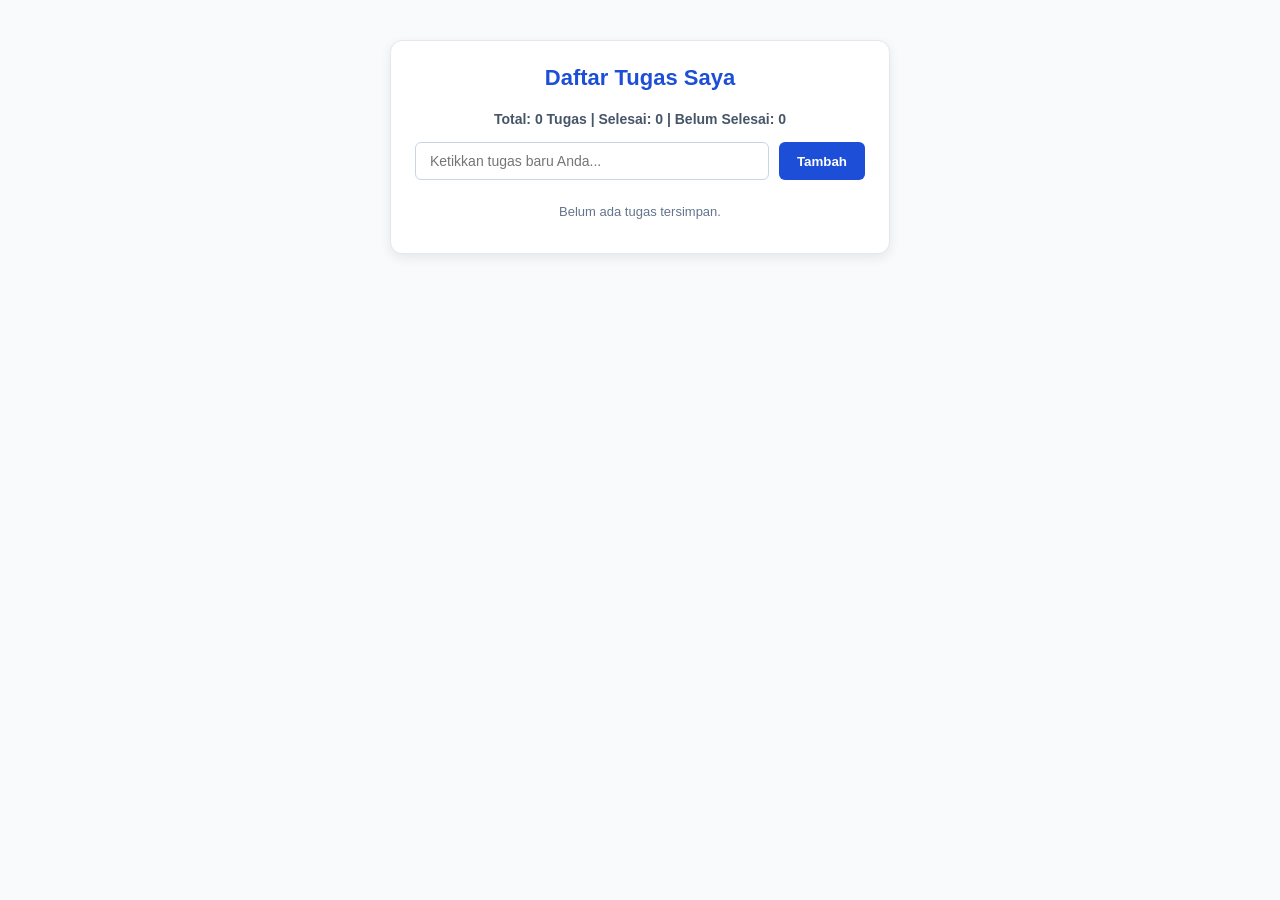
<file: index.html>
<!DOCTYPE html>
<html lang="id">

<head>
   <meta charset="UTF-8">
   <meta name="viewport" content="width=device-width, initial-scale=1.0">
   <title>Aplikasi To-Do List - Modul 5</title>
   <link rel="stylesheet" href="style.css">
</head>

<body>
   <div class="todo-app">
      <h2>Daftar Tugas Saya</h2>

      <!-- FITUR 1: Penghitung Jumlah Tugas -->
      <div id="taskCounter"
         style="text-align: center; margin-bottom: 15px; font-weight: bold; color: #475569; font-size: 14px;"></div>

      <!-- Form Input Tugas -->
      <form id="todoForm" novalidate>
         <div class="input-section">
            <input type="text" id="taskInput" placeholder="Ketikkan tugas baru Anda...">
            <button type="submit" class="add-btn">Tambah</button>
         </div>
         <div class="error-message" id="inputError">Tugas tidak boleh kosong atau
            kurang dari 3 karakter!</div>
      </form>

      <!-- Daftar Tugas -->
      <ul class="todo-list" id="todoList"></ul>

      <!-- FITUR 2: Tombol Bersihkan Tugas Selesai -->
      <button id="clearCompletedBtn" class="action-btn delete-btn"
         style="width: 100%; margin-top: 15px; padding: 10px; display: none;">Bersihkan Tugas Selesai</button>

   </div>

   <script src="script.js"></script>
</body>

</html>
</file>
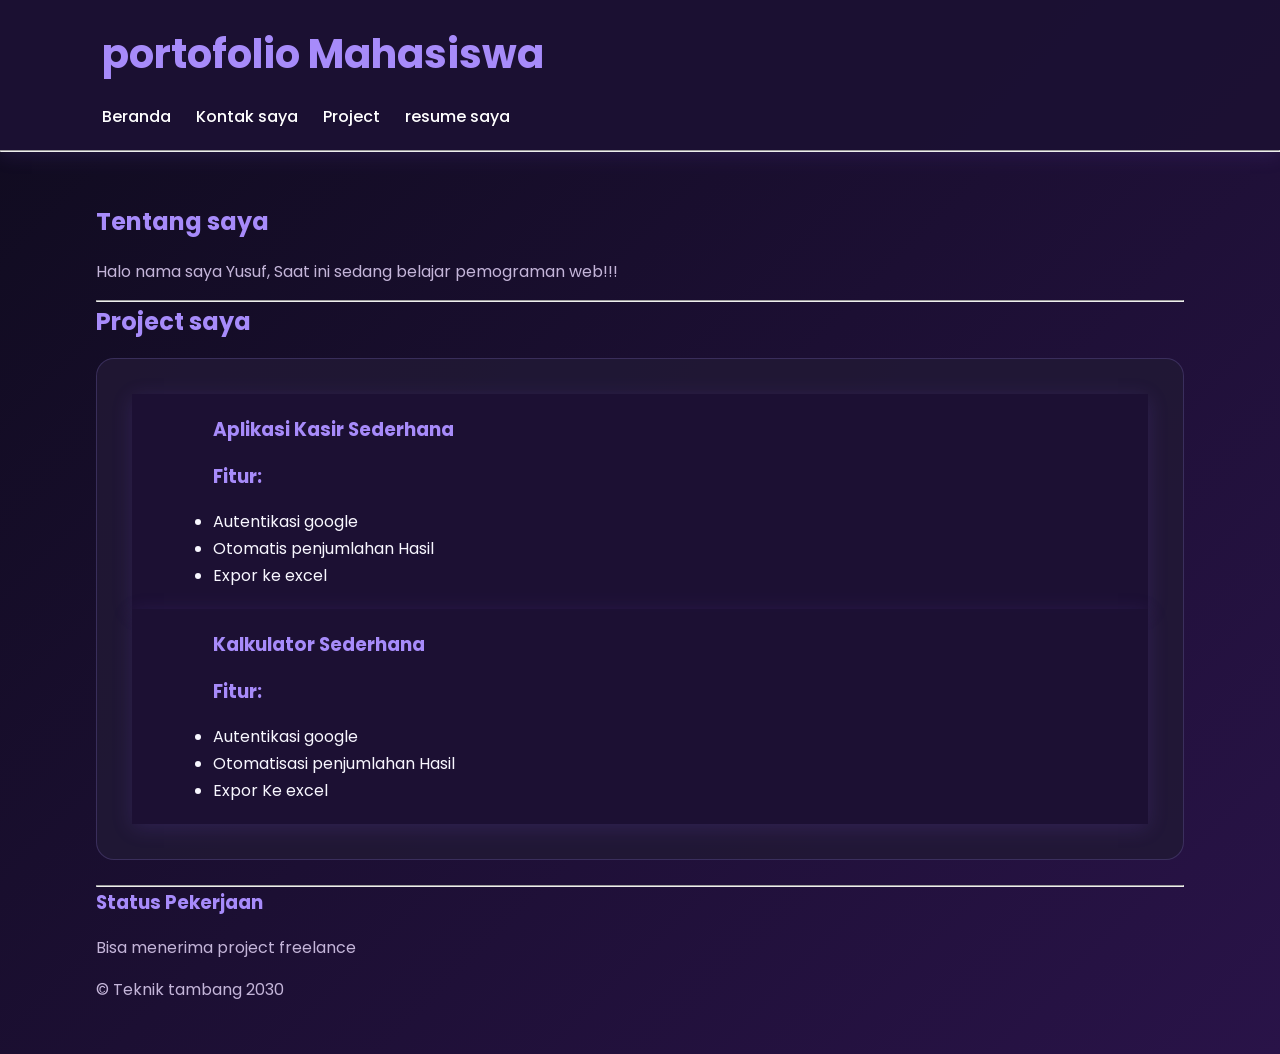
<file: pertemuan 3/index.html>
<!DOCTYPE html>
<html lang="en">

<head>
    <meta charset="UTF-8">
    <meta name="viewport" content="width=device-width, initial-scale=1.0">
    <title>Portofolio Mahasiswa</title>
    <link rel="stylesheet" href="style.css">

</head>

<body>
    <header>
        <h1>portofolio Mahasiswa</h1>
        <nav>
            <ul>
                <li>
                    <a href="index.html">Beranda</a>
                </li>
                <li>
                    <a href="kontak.html">Kontak saya</a>
                </li>
                <li>
                    <a href="project.html">Project</a>
                </li>
                <li>
                    <a href="resume.html">resume saya</a>
                </li>
            </ul>
        </nav>
    </header>

    <hr />

    <main>
        <selection>
            <h2>Tentang saya</h2>
            <p>Halo nama saya Yusuf, Saat ini sedang belajar pemograman web!!!

            </p>
            <selection>

                <hr />

                <selection>
                    <h2>Project saya</h2>
                    <article>
                        <header>
                            <h3>
                                Aplikasi Kasir Sederhana
                            </h3>
                            <h3>Fitur:</h3>
                            <ul>
                                <li>Autentikasi google</li>
                                <li>Otomatis penjumlahan Hasil</li>
                                <li>Expor ke excel</li>
                            </ul>
                        </header>
                        <header>
                            <h3>Kalkulator Sederhana</h3>
                            <h3>Fitur:</h3>
                            <ul>
                                <li>Autentikasi google</li>
                                <li>Otomatisasi penjumlahan Hasil</li>
                                <li>Expor Ke excel</li>
                            </ul>
                        </header>
                    </article>
                    <hr />

                    <aside>
                        <h3>Status Pekerjaan</h3>
                        <P> Bisa menerima project freelance</P>
                    </aside>

                    <foother>
                        <P>&copy; Teknik tambang 2030</P>
                    </foother>
</body>

</html>
</file>
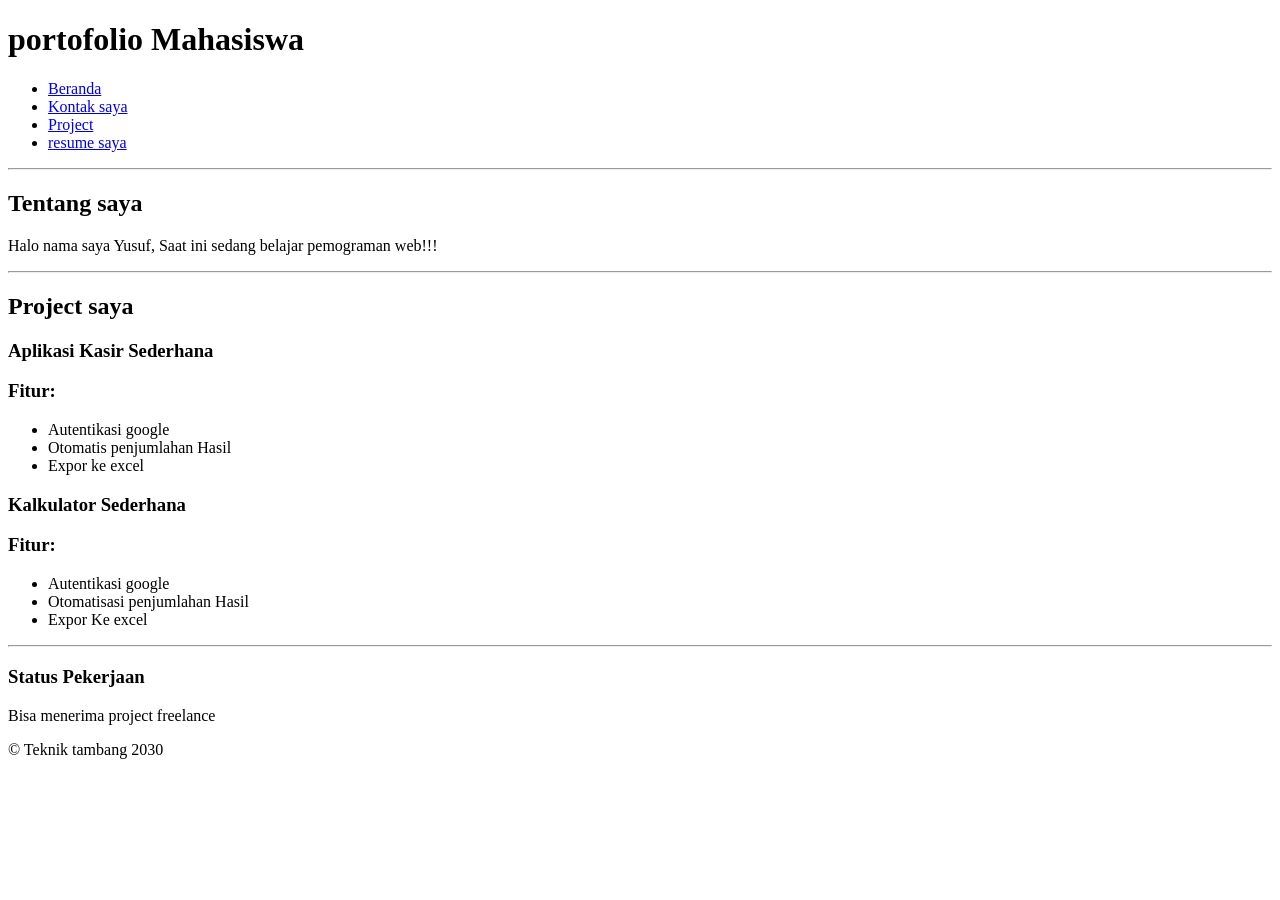
<file: pertemuan2/index.html>
<!DOCTYPE html>
<html lang="en">
<head>
    <meta charset="UTF-8">
    <meta name="viewport" content="width=device-width, initial-scale=1.0">
    <title>Portofolio Mahasiswa</title>
</head>
<body>
    <header>
        <h1>portofolio Mahasiswa</h1>
        <nav>
            <ul>
                <li>
                    <a href="index.html">Beranda</a>
                </li>
                <li>
                    <a href="kontak.html">Kontak saya</a>
                </li>
                <li>
                    <a href="project.html">Project</a>
                </li>
                <li>
                    <a href="resume.html">resume saya</a>
                </li>
            </ul>
        </nav>
    </header>

    <hr />

    <main>
        <selection>
            <h2>Tentang saya</h2>
            <p>Halo nama saya Yusuf, Saat ini sedang belajar pemograman web!!!

                </p>
            <selection>

        <hr />

        <selection>
            <h2>Project saya</h2>
            <article>
                <header>
                    <h3>
                        Aplikasi Kasir Sederhana
                    </h3>
                    <h3>Fitur:</h3>
                    <ul>
                        <li>Autentikasi google</li>
                        <li>Otomatis penjumlahan Hasil</li>
                        <li>Expor ke excel</li>
                    </ul>
                </header>
                <header>
                    <h3>Kalkulator Sederhana</h3>
                    <h3>Fitur:</h3>
                    <ul>
                        <li>Autentikasi google</li>
                        <li>Otomatisasi penjumlahan Hasil</li>
                        <li>Expor Ke excel</li>
                    </ul>
                </header>
            </article>
            <hr />

            <aside>
                <h3>Status Pekerjaan</h3>
                <P> Bisa menerima project freelance</P>
            </aside>

            <foother>
                <P>&copy; Teknik tambang 2030</P>
            </foother>
</body>
</html>
</file>
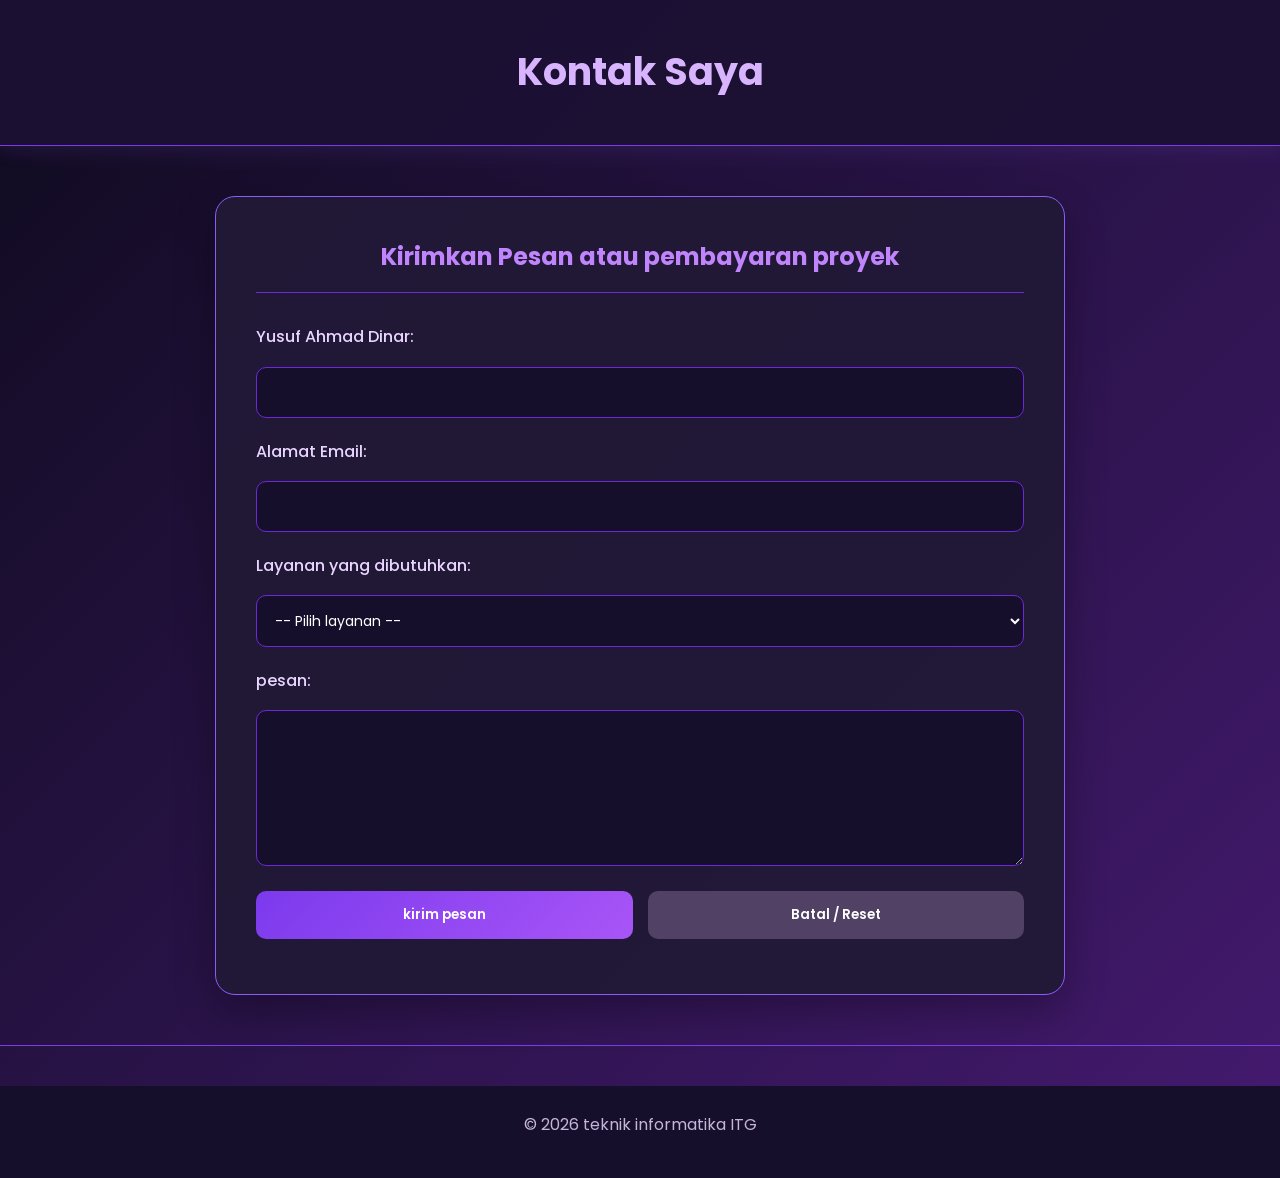
<file: pertemuan 3/Kontak.html>
<!DOCTYPE html>
<html lang="id">

<head>
    <meta charset="UTF-8">
    <meta name="viewport" content="width=device-width, initial-scale=1.0">
    <title>Modul 2 Form Kontak</title>
    <link rel="stylesheet" href="style.css">
</head>

<body class="halaman-kontak">

    <header class="kontak-header">
        <h1>Kontak Saya</h1>
    </header>

    <hr>

    <main class="kontak-main">
        <section class="kontak-card">

            <h2>Kirimkan Pesan atau pembayaran proyek</h2>

            <form>
                <p>
                    <label for="Yusuf_AD">
                        Yusuf Ahmad Dinar:
                    </label><br>
                    <input type="text" id="Yusuf_AD" name="Yusuf_AD">
                </p>

                <p>
                    <label for="email_pengirim">
                        Alamat Email:
                    </label><br>
                    <input type="email" id="email_pengirim" name="email_pengirim">
                </p>

                <p>
                    <label for="jenis_layanan">
                        Layanan yang dibutuhkan:
                    </label><br>

                    <select id="jenis_layanan" name="jenis_Layanan">
                        <option value="">
                            -- Pilih layanan --
                        </option>
                        <option value="web">
                            Pembuatan web
                        </option>
                        <option value="app">
                            pengembangan Aplikasi
                        </option>
                        <option value="other">
                            lain-lain
                        </option>
                    </select>
                </p>

                <p>
                    <label for="pesan">pesan:</label><br>
                    <textarea id="pesan" name="pesan" rows="6" cols="50"></textarea>
                </p>

                <p class="kontak-buttons">
                    <button type="submit">
                        kirim pesan
                    </button>

                    <button type="reset">
                        Batal / Reset
                    </button>
                </p>
            </form>

        </section>
    </main>

    <hr>

    <footer>
        <p>&copy; 2026 teknik informatika ITG</p>
    </footer>

</body>

</html>
</file>
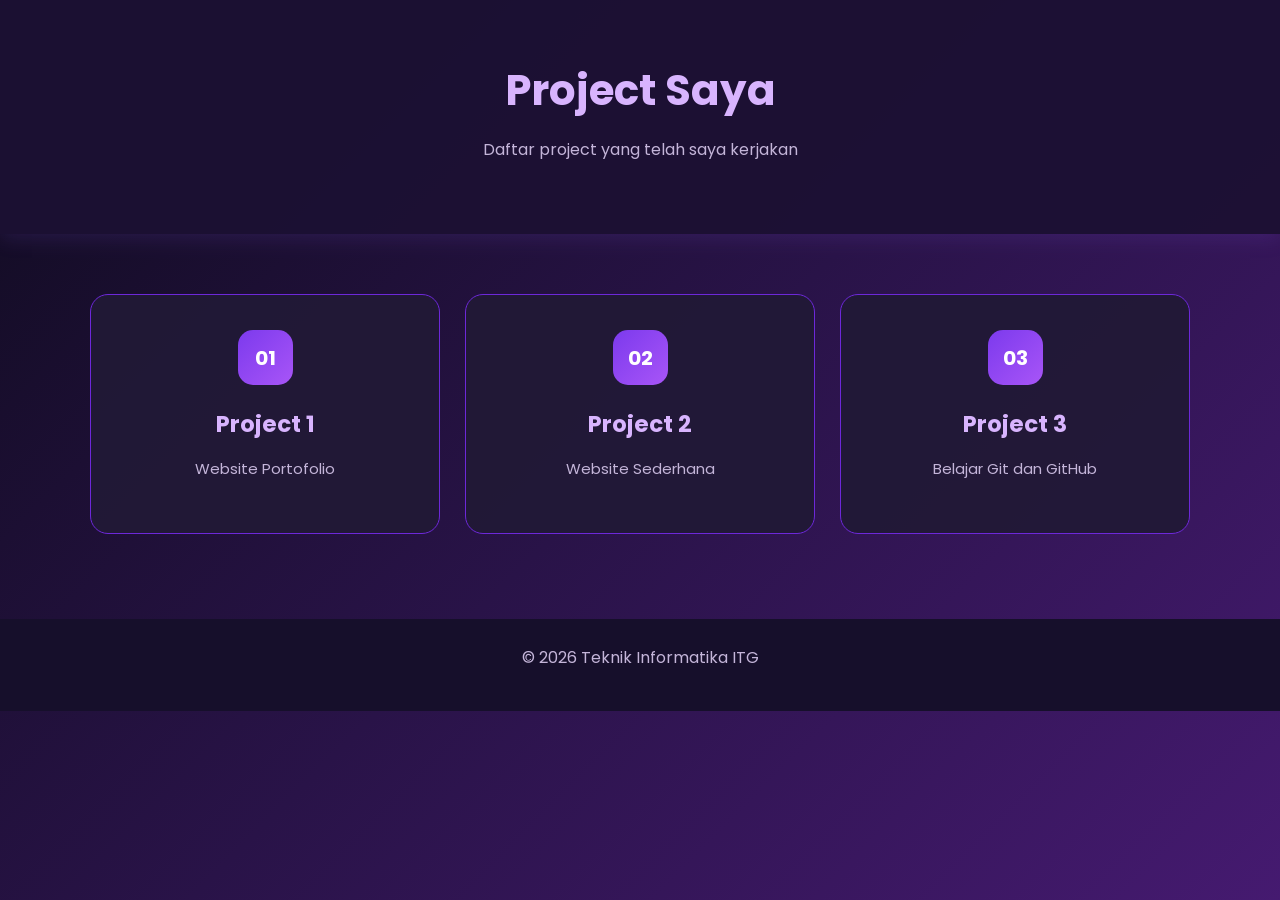
<file: pertemuan 3/project.html>
<!DOCTYPE html>
<html lang="id">

<head>
    <meta charset="UTF-8">
    <meta name="viewport" content="width=device-width, initial-scale=1.0">
    <title>Project Saya - Portofolio</title>
    <link rel="stylesheet" href="style.css">
</head>

<body class="halaman-project">

    <header class="project-header">
        <h1>Project Saya</h1>
        <p>Daftar project yang telah saya kerjakan</p>
    </header>

    <main class="project-main">

        <section class="project-container">

            <article class="project-card">
                <div class="project-number">01</div>
                <h2>Project 1</h2>
                <p>Website Portofolio</p>
            </article>

            <article class="project-card">
                <div class="project-number">02</div>
                <h2>Project 2</h2>
                <p>Website Sederhana</p>
            </article>

            <article class="project-card">
                <div class="project-number">03</div>
                <h2>Project 3</h2>
                <p>Belajar Git dan GitHub</p>
            </article>

        </section>

    </main>

    <footer class="project-footer">
        <p>&copy; 2026 Teknik Informatika ITG</p>
    </footer>

</body>

</html>
</file>
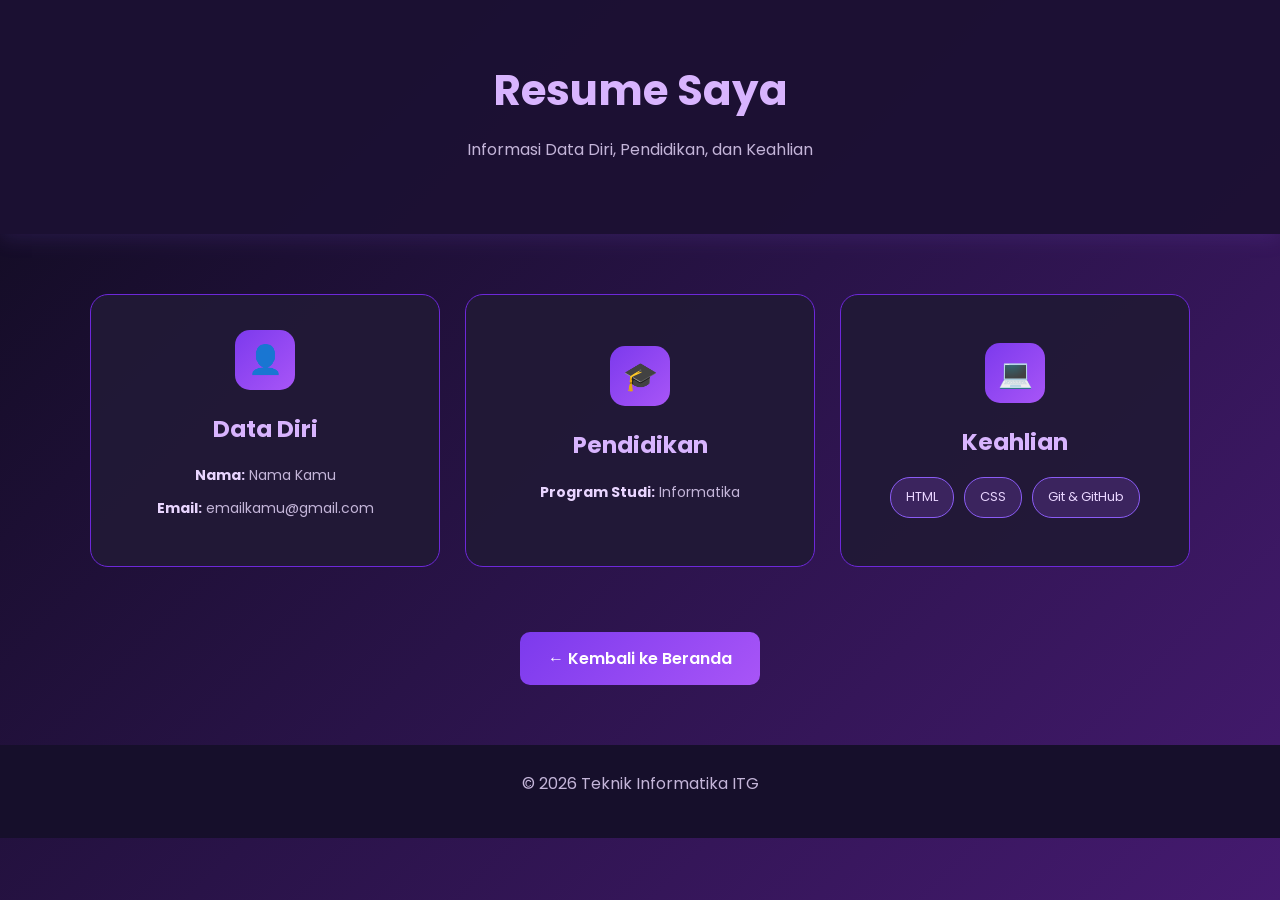
<file: pertemuan 3/resume.html>
<!DOCTYPE html>
<html lang="id">

<head>
    <meta charset="UTF-8">
    <meta name="viewport" content="width=device-width, initial-scale=1.0">
    <title>Resume Saya - Portofolio</title>
    <link rel="stylesheet" href="style.css">
</head>

<body class="halaman-resume">

    <header class="resume-header">
        <h1>Resume Saya</h1>
        <p>Informasi Data Diri, Pendidikan, dan Keahlian</p>
    </header>

    <main class="resume-main">

        <section class="resume-container">

            <!-- DATA DIRI -->
            <article class="resume-card">
                <div class="resume-icon">👤</div>

                <h2>Data Diri</h2>

                <p>
                    <strong>Nama:</strong> Nama Kamu
                </p>

                <p>
                    <strong>Email:</strong> emailkamu@gmail.com
                </p>
            </article>

            <!-- PENDIDIKAN -->
            <article class="resume-card">
                <div class="resume-icon">🎓</div>

                <h2>Pendidikan</h2>

                <p>
                    <strong>Program Studi:</strong>
                    Informatika
                </p>
            </article>

            <!-- KEAHLIAN -->
            <article class="resume-card">
                <div class="resume-icon">💻</div>

                <h2>Keahlian</h2>

                <ul class="resume-skills">
                    <li>HTML</li>
                    <li>CSS</li>
                    <li>Git & GitHub</li>
                </ul>
            </article>

        </section>

        <!-- TOMBOL KEMBALI -->
        <div class="resume-back">
            <a href="index.html" class="resume-btn">
                ← Kembali ke Beranda
            </a>
        </div>

    </main>

    <footer class="resume-footer">
        <p>&copy; 2026 Teknik Informatika ITG</p>
    </footer>

</body>

</html>
</file>
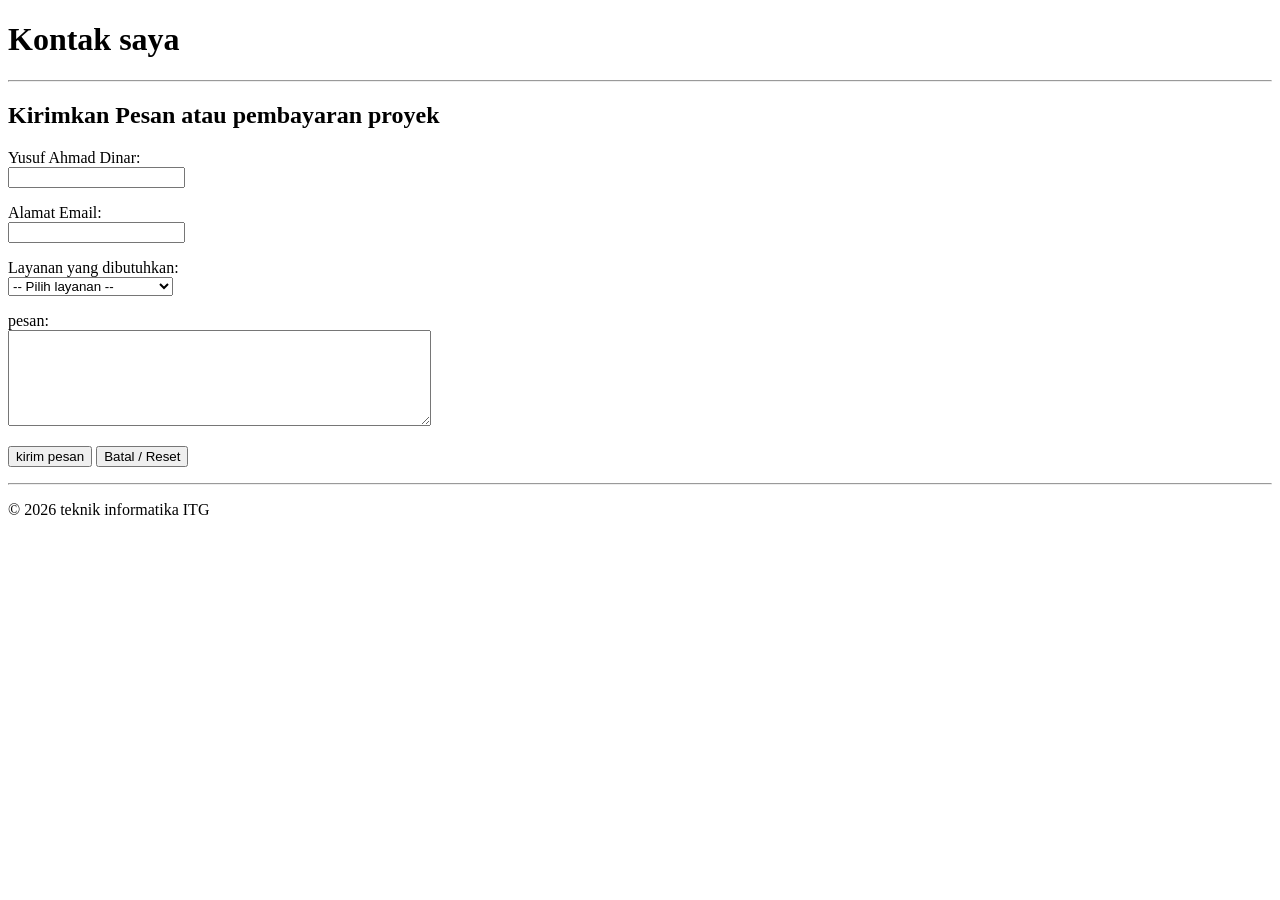
<file: pertemuan2/Kontak.html>
<!DOCTYPE html>
<html lang="en">
<head>
    <meta charset="UTF-8">
    <meta name="viewport" content="width=device-width, initial-scale=1.0">
    <title>Modul 2 from kontak</title>
</head>
<body>
 <header>
    <h1>Kontak saya</h1>
 </header>  
 
 <hr>

 <main>
    <selecion>
        <h2>Kirimkan Pesan atau pembayaran proyek</h2>
        <from>
            <p>
             <label for="Yusuf_AD">Yusuf Ahmad Dinar:</label><br>
             <input type="text" id="Yusuf_AD" name="Yusuf_AD">
            </p>

            <p>
                <label for="email_pengirim">Alamat Email:</label><br>
                <Input type="email" id="email_pengirim" name="email_pengirim">
            </p>
            <P>
                <label for="jenis_layanan">Layanan yang dibutuhkan:</label><br>
                <select id="jenis_layanan"name="jenis_Layanan">
                    <option value="">-- Pilih layanan --</option>
                    <option value="web">Pembuatan web</option>
                    <option value="app">pengembangan Aplikasi</option>
                    <option value="other">lain-lain</option>
                </select>
            </P>
            <p>
                <label for="pesan">pesan:</label><br>
                <textarea id="pesan"name="pesan" rows="6" cols="50"></textarea>
            </p>
            <p>
                <button type="sumbit">kirim pesan</button>
                <button type="reset">Batal / Reset</button>
            </p>
            </from>
    </selecion>
 </main>
 <hr>

 <footer>
    <p>&copy; 2026 teknik informatika ITG </p>
 </footer>
</body>
</html>
</file>
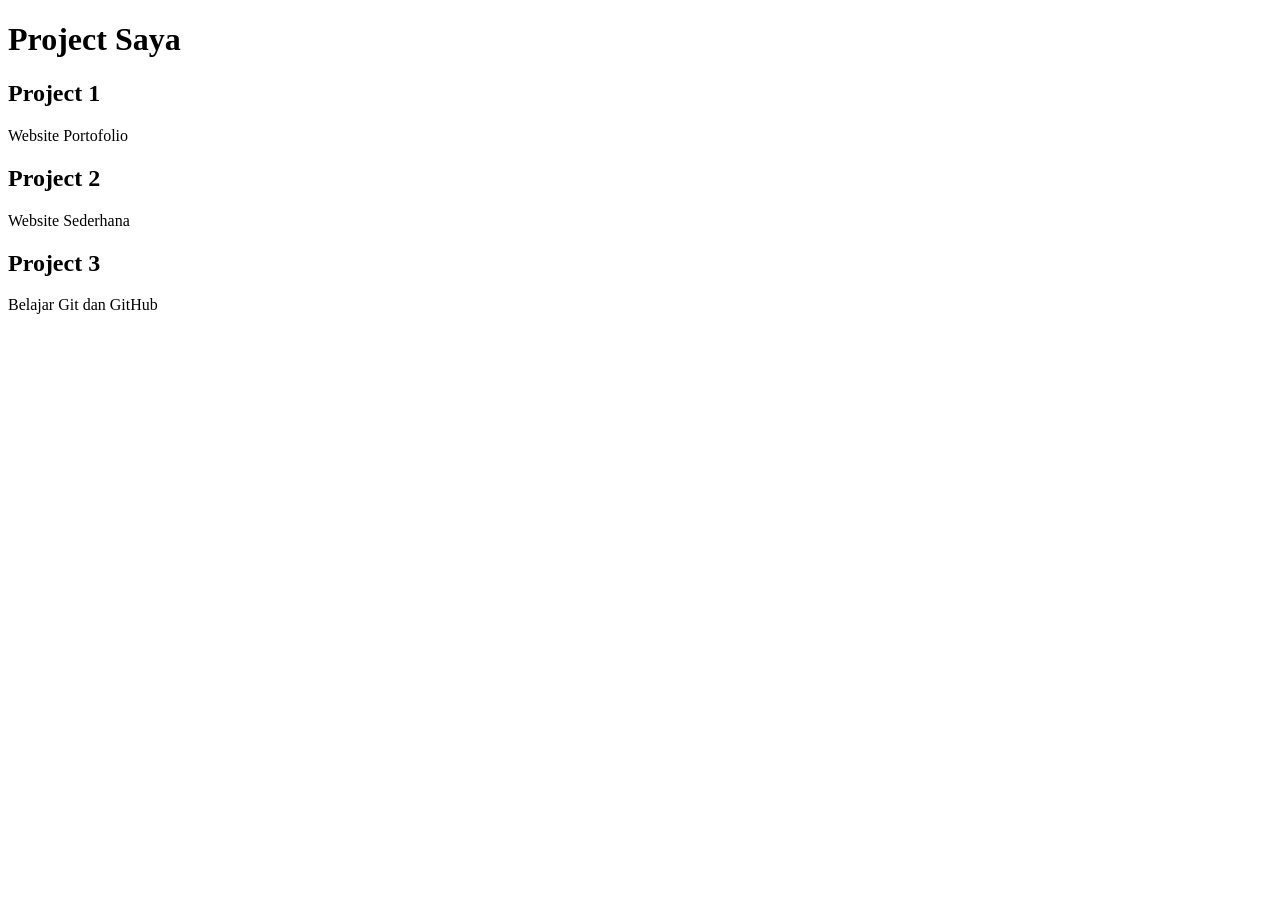
<file: pertemuan2/project.html>
<!DOCTYPE html>
<html lang="en">
<head>
    <meta charset="UTF-8">
    <meta name="viewport" content="width=device-width, initial-scale=1.0">
    <title>Project</title>
</head>
<body>

    <h1>Project Saya</h1>

    <h2>Project 1</h2>
    <p>Website Portofolio</p>

    <h2>Project 2</h2>
    <p>Website Sederhana</p>

    <h2>Project 3</h2>
    <p>Belajar Git dan GitHub</p>

</body>
</html>
</file>
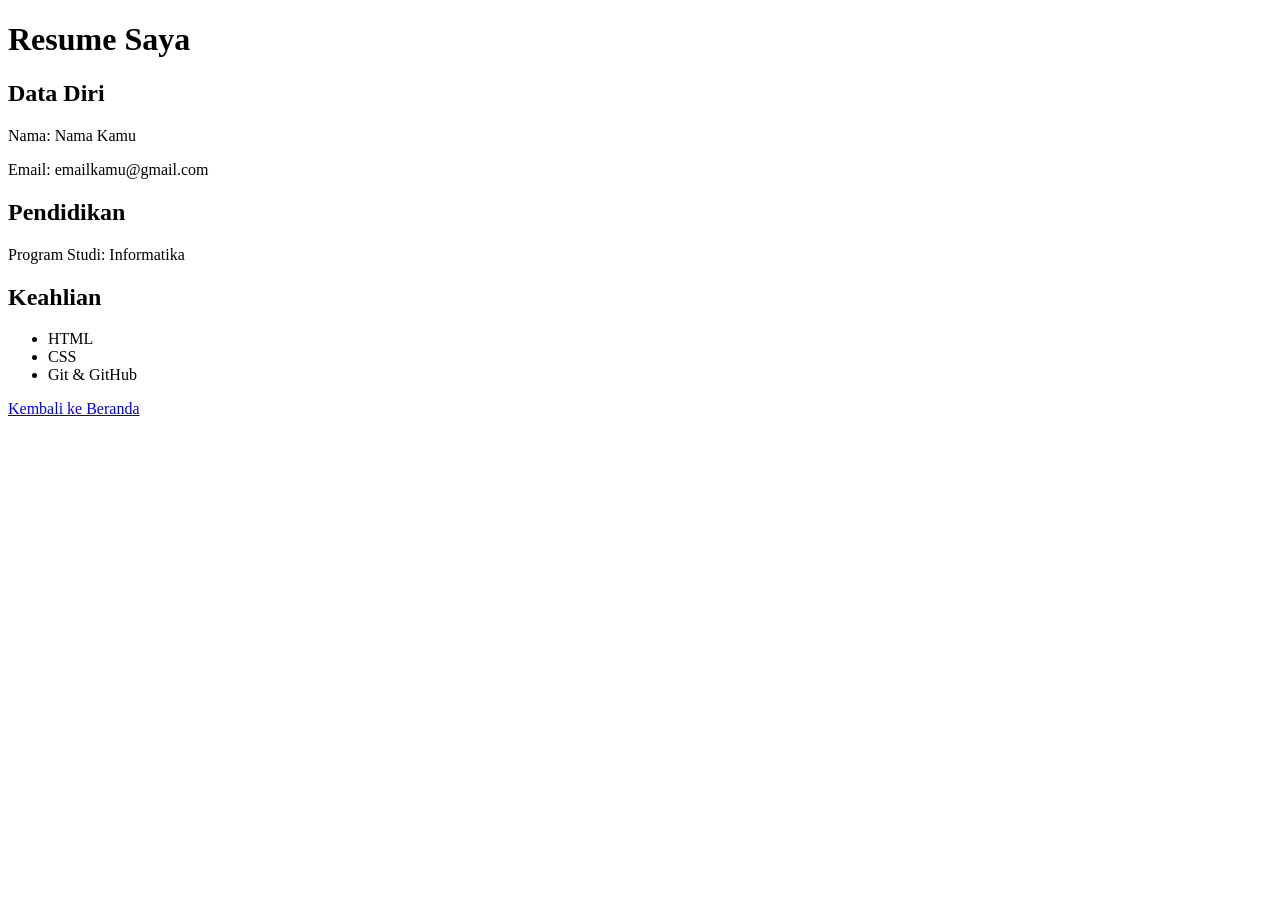
<file: pertemuan2/resume.html>
<!DOCTYPE html>
<html lang="en">
<head>
    <meta charset="UTF-8">
    <meta name="viewport" content="width=device-width, initial-scale=1.0">
    <title>Resume</title>
</head>
<body>
    <h1>Resume Saya</h1>

    <h2>Data Diri</h2>
    <p>Nama: Nama Kamu</p>
    <p>Email: emailkamu@gmail.com</p>

    <h2>Pendidikan</h2>
    <p>Program Studi: Informatika</p>

    <h2>Keahlian</h2>
    <ul>
        <li>HTML</li>
        <li>CSS</li>
        <li>Git & GitHub</li>
    </ul>

    <a href="index.html">Kembali ke Beranda</a>
</body>
</html>
</file>
<file: style.css>
* {
   box-sizing: border-box;
   margin: 0;
   padding: 0;
}

body {
   font-family: 'Segoe UI', Tahoma, Geneva, Verdana, sans-serif;
   background-color: #f8fafc;
   color: #1e293b;
   padding: 40px 20px;
   display: flex;
   justify-content: center;
}

.todo-app {
   background: #ffffff;
   width: 100%;
   max-width: 500px;
   padding: 24px;
   border-radius:
      12px;
   border: 1px solid #e2e8f0;
   box-shadow: 0 4px 12px rgba(0, 0, 0, 0.08);
}

h2 {
   color: #1d4ed8;
   margin-bottom: 20px;
   text-align: center;
   font-size: 22px;
}

.input-section {
   display: flex;
   gap: 10px;
   margin-bottom: 8px;
}

input[type="text"] {
   flex: 1;
   padding: 10px 14px;
   border: 1px solid #cbd5e1;
   border-radius: 6px;
   font-size: 14px;
   outline: none;
}

input[type="text"].error {
   border-color: #dc3545;
   background-color: #fff5f5;
}

button.add-btn {
   background-color: #1d4ed8;
   color: white;
   border: none;
   padding: 10px 18px;
   border-radius: 6px;
   font-weight: bold;
   cursor: pointer;
}

button.add-btn:hover {
   background-color: #1e40af;
}

.error-message {
   color: #dc3545;
   font-size: 12px;
   margin-bottom: 14px;
   display: none;
}

.todo-list {
   list-style: none;
   margin-top: 14px;
}

.todo-item {
   display: flex;
   align-items: center;
   justify-content: space-between;
   padding: 10px 12px;
   background-color: #f1f5f9;
   border-radius: 6px;
   margin-bottom:
      8px;
}

.todo-item.completed {
   border-left-color: #16a34a;
   opacity: 0.7;
}

.todo-item.completed .todo-text {
   text-decoration: line-through;
   color: #64748b;
}

.todo-text {
   font-size: 14px;
   flex: 1;
   margin-right: 10px;
}

.todo-actions {
   display: flex;
   gap: 6px;
}

.action-btn {
   border: none;
   padding: 5px 9px;
   border-radius: 4px;
   font-size: 12px;
   cursor:
      pointer;
   font-weight: bold;
}

.complete-btn {
   background-color: #16a34a;
   color: white;
}

.complete-btn:hover {
   background-color: #15803d;
}

.delete-btn {
   background-color: #dc2626;
   color: white;
}

.delete-btn:hover {
   background-color: #b91c1c;
}
</file>
<file: pertemuan 3/style.css>
@import url('https://fonts.googleapis.com/css2?family=Poppins:wght@400;500;600;700&display=swap');

:root {
   --primary: #8b5cf6;
   --secondary: #a78bfa;
   --background: #0f0b1e;
   --card: #211936;
   --text: #f8f7ff;
   --muted: #c4b5d9;
}

* {
   margin: 0;
   padding: 0;
   box-sizing: border-box;
}

body {
   font-family: 'Poppins', sans-serif;
   background: linear-gradient(135deg, #0f0b1e, #291348);
   color: var(--text);
   min-height: 100vh;
   line-height: 1.7;
}

/* HEADER DAN NAVIGASI */
header {
   background: rgba(28, 16, 51, 0.95);
   padding: 20px 8%;
   box-shadow: 0 4px 20px rgba(139, 92, 246, 0.15);
}

nav {
   display: flex;
   justify-content: space-between;
   align-items: center;
   flex-wrap: wrap;
   gap: 20px;
}

nav ul {
   display: flex;
   list-style: none;
   gap: 25px;
   flex-wrap: wrap;
}

nav a {
   color: white;
   text-decoration: none;
   font-weight: 500;
   transition: 0.3s;
}

nav a:hover {
   color: var(--secondary);
   text-shadow: 0 0 12px var(--primary);
}

/* KONTEN */
main {
   width: 85%;
   max-width: 1100px;
   margin: 50px auto;
}

section,
article {
   background: rgba(33, 25, 54, 0.85);
   padding: 35px;
   border-radius: 18px;
   margin-bottom: 25px;
   border: 1px solid rgba(167, 139, 250, 0.2);
   transition: 0.3s;
}

section:hover,
article:hover {
   transform: translateY(-5px);
   box-shadow: 0 12px 30px rgba(139, 92, 246, 0.2);
}

h1,
h2,
h3 {
   color: var(--secondary);
   margin-bottom: 15px;
}

h1 {
   font-size: 2.5rem;
}

p {
   margin-bottom: 15px;
   color: var(--muted);
}

/* TOMBOL */
button,
.btn {
   display: inline-block;
   padding: 12px 25px;
   background: linear-gradient(135deg, #7c3aed, #a855f7);
   color: white;
   border: none;
   border-radius: 10px;
   cursor: pointer;
   text-decoration: none;
   font-family: inherit;
   font-weight: 600;
   transition: 0.3s;
}

button:hover,
.btn:hover {
   background: linear-gradient(135deg, #a855f7, #6d28d9);
   transform: translateY(-3px);
   box-shadow: 0 8px 20px rgba(139, 92, 246, 0.4);
}

/* FORM KONTAK */
input,
textarea {
   width: 100%;
   padding: 12px;
   margin: 10px 0;
   background: #160f2b;
   border: 1px solid #6d28d9;
   border-radius: 8px;
   color: white;
   font-family: inherit;
}

input:focus,
textarea:focus {
   outline: none;
   border-color: #c084fc;
   box-shadow: 0 0 10px rgba(192, 132, 252, 0.3);
}

/* GAMBAR */
img {
   max-width: 100%;
   height: auto;
   border-radius: 12px;
}

/* FOOTER */
footer {
   text-align: center;
   padding: 25px;
   background: #160f2b;
   color: #c4b5d9;
   margin-top: 50px;
}

/* RESPONSIVE MOBILE */
@media (max-width: 768px) {
   nav {
      flex-direction: column;
      text-align: center;
   }

   nav ul {
      justify-content: center;
      gap: 15px;
   }

   main {
      width: 92%;
      margin: 25px auto;
   }

   section,
   article {
      padding: 22px;
   }

   h1 {
      font-size: 1.8rem;
   }
}

/* ==================================
   DESAIN KHUSUS HALAMAN KONTAK
================================== */

.halaman-kontak {
   background: linear-gradient(135deg, #0f0b1e, #291348, #451a70);
   min-height: 100vh;
   color: white;
}

/* HEADER KONTAK */
.halaman-kontak .kontak-header {
   text-align: center;
   padding: 40px 20px;
   background: rgba(28, 16, 51, 0.95);
}

.halaman-kontak .kontak-header h1 {
   font-size: 38px;
   color: #d8b4fe;
   margin: 0;
}

/* GARIS PEMBATAS */
.halaman-kontak hr {
   border: none;
   height: 1px;
   background: #7c3aed;
}

/* KONTEN UTAMA */
.halaman-kontak .kontak-main {
   width: 90%;
   max-width: 850px;
   margin: 50px auto;
}

/* KARTU FORMULIR */
.halaman-kontak .kontak-card {
   background: rgba(33, 25, 54, 0.95);
   padding: 40px;
   border: 1px solid #8b5cf6;
   border-radius: 20px;
   box-shadow: 0 15px 40px rgba(0, 0, 0, 0.3);
   transition: 0.3s;
}

.halaman-kontak .kontak-card:hover {
   transform: translateY(-5px);
   box-shadow: 0 20px 45px rgba(139, 92, 246, 0.25);
}

/* JUDUL FORM */
.halaman-kontak .kontak-card h2 {
   text-align: center;
   color: #c084fc;
   font-size: 24px;
   margin-bottom: 30px;
   padding-bottom: 15px;
   border-bottom: 1px solid #6d28d9;
}

/* LABEL FORM */
.halaman-kontak label {
   display: inline-block;
   color: #e9d5ff;
   font-weight: 500;
   margin-bottom: 8px;
}

/* INPUT, SELECT, TEXTAREA */
.halaman-kontak input,
.halaman-kontak select,
.halaman-kontak textarea {
   display: block;
   width: 100%;
   padding: 14px;
   margin: 8px 0 20px;
   background: #160f2b;
   border: 1px solid #6d28d9;
   border-radius: 10px;
   color: white;
   font-family: inherit;
   font-size: 14px;
   transition: 0.3s;
}

/* EFEK FOKUS */
.halaman-kontak input:focus,
.halaman-kontak select:focus,
.halaman-kontak textarea:focus {
   outline: none;
   border-color: #c084fc;
   box-shadow: 0 0 12px rgba(168, 85, 247, 0.4);
}

.halaman-kontak textarea {
   resize: vertical;
}

/* TOMBOL FORM */
.halaman-kontak .kontak-buttons {
   display: flex;
   gap: 15px;
   margin-top: 25px;
}

.halaman-kontak button {
   flex: 1;
   padding: 14px 20px;
   border: none;
   border-radius: 10px;
   font-weight: 600;
   cursor: pointer;
   transition: 0.3s;
}

/* TOMBOL KIRIM */
.halaman-kontak button[type="submit"] {
   background: linear-gradient(135deg, #7c3aed, #a855f7);
   color: white;
}

.halaman-kontak button[type="submit"]:hover {
   background: #9333ea;
   transform: translateY(-3px);
   box-shadow: 0 8px 20px rgba(139, 92, 246, 0.4);
}

/* TOMBOL RESET */
.halaman-kontak button[type="reset"] {
   background: #514164;
   color: white;
}

.halaman-kontak button[type="reset"]:hover {
   background: #6b5685;
   transform: translateY(-3px);
}

/* FOOTER */
.halaman-kontak footer {
   text-align: center;
   padding: 25px;
   background: #160f2b;
   margin-top: 40px;
}

/* RESPONSIVE MOBILE */
@media (max-width: 600px) {
   .halaman-kontak .kontak-header h1 {
      font-size: 28px;
   }

   .halaman-kontak .kontak-main {
      width: 94%;
      margin: 25px auto;
   }

   .halaman-kontak .kontak-card {
      padding: 22px;
   }

   .halaman-kontak .kontak-card h2 {
      font-size: 20px;
   }

   .halaman-kontak .kontak-buttons {
      flex-direction: column;
   }
}

/* ==================================
   DESAIN KHUSUS HALAMAN PROJECT
================================== */

.halaman-project {
   background: linear-gradient(135deg,
         #0f0b1e,
         #291348,
         #451a70);
   min-height: 100vh;
   color: white;
   font-family: 'Poppins', sans-serif;
}

/* HEADER PROJECT */

.halaman-project .project-header {
   text-align: center;
   padding: 55px 20px;
   background: rgba(28, 16, 51, 0.95);
}

.halaman-project .project-header h1 {
   font-size: 42px;
   color: #d8b4fe;
   margin-bottom: 10px;
}

.halaman-project .project-header p {
   color: #c4b5d9;
   font-size: 16px;
}

/* KONTEN PROJECT */

.halaman-project .project-main {
   width: 90%;
   max-width: 1100px;
   margin: 60px auto;
}

/* GRID PROJECT */

.halaman-project .project-container {
   display: grid;
   grid-template-columns: repeat(3, 1fr);
   gap: 25px;
   background: transparent;
   border: none;
   padding: 0;
   box-shadow: none;
}

.halaman-project .project-container:hover {
   transform: none;
   box-shadow: none;
}

/* KARTU PROJECT */

.halaman-project .project-card {
   background: rgba(33, 25, 54, 0.95);
   padding: 35px 25px;
   border-radius: 18px;
   border: 1px solid #6d28d9;
   text-align: center;
   transition: 0.3s ease;
   min-height: 240px;
   display: flex;
   flex-direction: column;
   align-items: center;
   justify-content: center;
}

/* EFEK HOVER */

.halaman-project .project-card:hover {
   transform: translateY(-10px);
   border-color: #c084fc;
   box-shadow: 0 15px 35px rgba(139, 92, 246, 0.3);
}

/* NOMOR PROJECT */

.halaman-project .project-number {
   width: 55px;
   height: 55px;
   display: flex;
   align-items: center;
   justify-content: center;
   background: linear-gradient(135deg,
         #7c3aed,
         #a855f7);
   color: white;
   font-size: 20px;
   font-weight: 700;
   border-radius: 15px;
   margin-bottom: 20px;
}

/* JUDUL PROJECT */

.halaman-project .project-card h2 {
   color: #d8b4fe;
   font-size: 23px;
   margin-bottom: 12px;
}

/* DESKRIPSI PROJECT */

.halaman-project .project-card p {
   color: #c4b5d9;
   font-size: 15px;
   line-height: 1.7;
}

/* FOOTER */

.halaman-project .project-footer {
   text-align: center;
   padding: 25px;
   background: #160f2b;
   margin-top: 50px;
}

/* RESPONSIVE TABLET */

@media (max-width: 900px) {
   .halaman-project .project-container {
      grid-template-columns: repeat(2, 1fr);
   }
}

/* RESPONSIVE HP */

@media (max-width: 600px) {
   .halaman-project .project-header h1 {
      font-size: 30px;
   }

   .halaman-project .project-main {
      width: 92%;
      margin: 30px auto;
   }

   .halaman-project .project-container {
      grid-template-columns: 1fr;
      gap: 20px;
   }

   .halaman-project .project-card {
      min-height: 200px;
      padding: 25px;
   }
}

/* ==================================
   DESAIN KHUSUS HALAMAN RESUME
================================== */

.halaman-resume {
   background: linear-gradient(135deg,
         #0f0b1e,
         #291348,
         #451a70);
   min-height: 100vh;
   color: white;
   font-family: 'Poppins', sans-serif;
}

/* HEADER RESUME */

.halaman-resume .resume-header {
   text-align: center;
   padding: 55px 20px;
   background: rgba(28, 16, 51, 0.95);
}

.halaman-resume .resume-header h1 {
   font-size: 42px;
   color: #d8b4fe;
   margin-bottom: 10px;
}

.halaman-resume .resume-header p {
   color: #c4b5d9;
   font-size: 16px;
}

/* KONTEN UTAMA */

.halaman-resume .resume-main {
   width: 90%;
   max-width: 1100px;
   margin: 60px auto;
}

/* GRID RESUME */

.halaman-resume .resume-container {
   display: grid;
   grid-template-columns: repeat(3, 1fr);
   gap: 25px;
   background: transparent;
   border: none;
   padding: 0;
   box-shadow: none;
}

.halaman-resume .resume-container:hover {
   transform: none;
   box-shadow: none;
}

/* KARTU RESUME */

.halaman-resume .resume-card {
   background: rgba(33, 25, 54, 0.95);
   padding: 35px 25px;
   border-radius: 18px;
   border: 1px solid #6d28d9;
   text-align: center;
   transition: 0.3s ease;
   min-height: 260px;

   display: flex;
   flex-direction: column;
   align-items: center;
   justify-content: center;
}

/* EFEK HOVER */

.halaman-resume .resume-card:hover {
   transform: translateY(-10px);
   border-color: #c084fc;
   box-shadow: 0 15px 35px rgba(139, 92, 246, 0.3);
}

/* ICON RESUME */

.halaman-resume .resume-icon {
   width: 60px;
   height: 60px;
   display: flex;
   align-items: center;
   justify-content: center;
   background: linear-gradient(135deg,
         #7c3aed,
         #a855f7);
   font-size: 28px;
   border-radius: 15px;
   margin-bottom: 20px;
}

/* JUDUL KARTU */

.halaman-resume .resume-card h2 {
   color: #d8b4fe;
   font-size: 23px;
   margin-bottom: 15px;
}

/* TEKS RESUME */

.halaman-resume .resume-card p {
   color: #c4b5d9;
   font-size: 14px;
   margin-bottom: 10px;
   overflow-wrap: anywhere;
}

.halaman-resume .resume-card strong {
   color: #e9d5ff;
}

/* KEAHLIAN */

.halaman-resume .resume-skills {
   list-style: none;
   padding: 0;
   display: flex;
   flex-wrap: wrap;
   justify-content: center;
   gap: 10px;
}

.halaman-resume .resume-skills li {
   background: #3b245e;
   color: #e9d5ff;
   padding: 8px 15px;
   border-radius: 20px;
   border: 1px solid #8b5cf6;
   font-size: 13px;
   transition: 0.3s;
}

.halaman-resume .resume-skills li:hover {
   background: #7c3aed;
   transform: translateY(-3px);
}

/* TOMBOL KEMBALI */

.halaman-resume .resume-back {
   text-align: center;
   margin-top: 40px;
}

.halaman-resume .resume-btn {
   display: inline-block;
   padding: 13px 28px;
   background: linear-gradient(135deg,
         #7c3aed,
         #a855f7);
   color: white;
   text-decoration: none;
   border-radius: 10px;
   font-weight: 600;
   transition: 0.3s;
}

.halaman-resume .resume-btn:hover {
   transform: translateY(-3px);
   box-shadow: 0 8px 20px rgba(139, 92, 246, 0.4);
}

/* FOOTER */

.halaman-resume .resume-footer {
   text-align: center;
   padding: 25px;
   background: #160f2b;
   margin-top: 50px;
}

/* RESPONSIVE TABLET */

@media (max-width: 900px) {
   .halaman-resume .resume-container {
      grid-template-columns: repeat(2, 1fr);
   }
}

/* RESPONSIVE HP */

@media (max-width: 600px) {
   .halaman-resume .resume-header h1 {
      font-size: 30px;
   }

   .halaman-resume .resume-main {
      width: 92%;
      margin: 30px auto;
   }

   .halaman-resume .resume-container {
      grid-template-columns: 1fr;
      gap: 20px;
   }

   .halaman-resume .resume-card {
      min-height: 220px;
      padding: 25px;
   }
}
</file>
